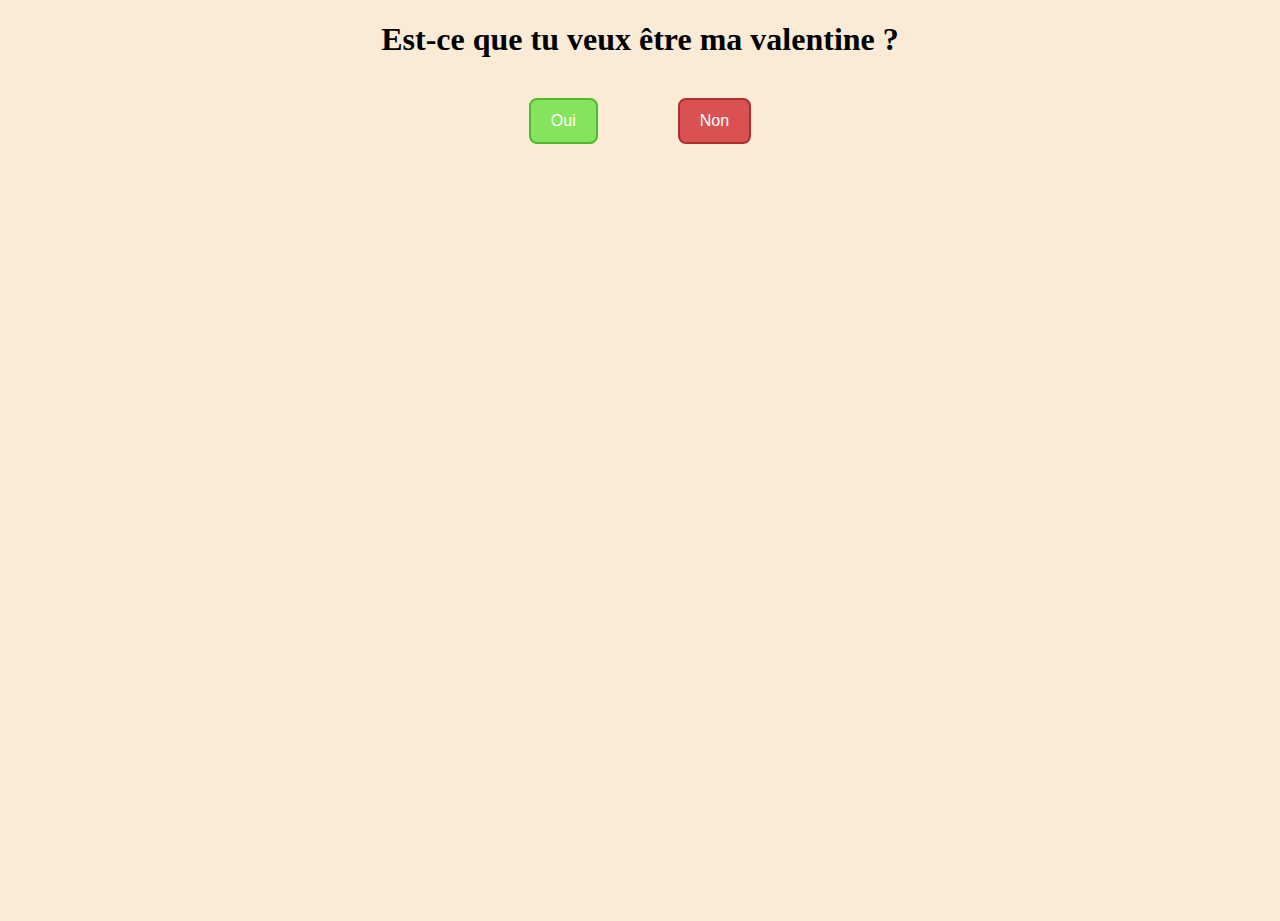
<file: Untitled-1.html>
<!DOCTYPE html>
<head>
    <meta charset="UTF-8">
    <title>Would you be my valentine ??</title>
    <link rel="stylesheet" href="style.css">
</head>

<body>
    <h1>Est-ce que tu veux être ma valentine ?</h1>

    <div class="container">
        <button class="btn yes" id="btn-yes">Oui</button>
        <button class="btn no" id="btn-no">Non</button>
    </div>

    <script src="script.js"></script>
</body>
</file>
<file: style.css>
body {
    image-rendering: pixelated;
    margin: 0;
    height: 100vh;
    background-color:antiquewhite;
    transition: background-color 0.5s ease;
}

h1 {
    text-align:center
}

.container {
    position: relative;
    display: flex;
    justify-content: center;
    align-items: center;
    gap: 80px;
    margin-top: 40px;
}

.btn {
    color: white;
    padding: 12px 20px;
    border-radius: 8px;
    font-size: 16px;
    cursor: pointer;
}

.yes {
    background-color: #84e45d;
    border: 2px solid #54b82c;
}

.no {
    background-color: #da5151;
    border: 2px solid #aa2f2f;
}

.fade-out {
    opacity: 0;
    pointer-events: none;
    transition: opacity 0.4s ease;
}

.fond-coeur {
    background-image: url("coeur.gif");
    background-repeat: repeat;
    background-position: center;
    background-size: contain;
}

#slideshow {
    display: none;              /* caché au départ */
    width: 400px;               /* largeur fixe */
    height: 500px;              /* hauteur fixe */
    object-fit: cover;          /* l’image remplit le cadre sans déformer */
    margin: 40px auto 0 auto;   /* centrer horizontalement + espacement en haut */
    border-radius: 10px;        /* coins arrondis optionnel */
    box-shadow: 0 0 15px rgba(0,0,0,0.3); /* joli effet */
    display: block;             /* sera affiché via JS */
}
</file>
